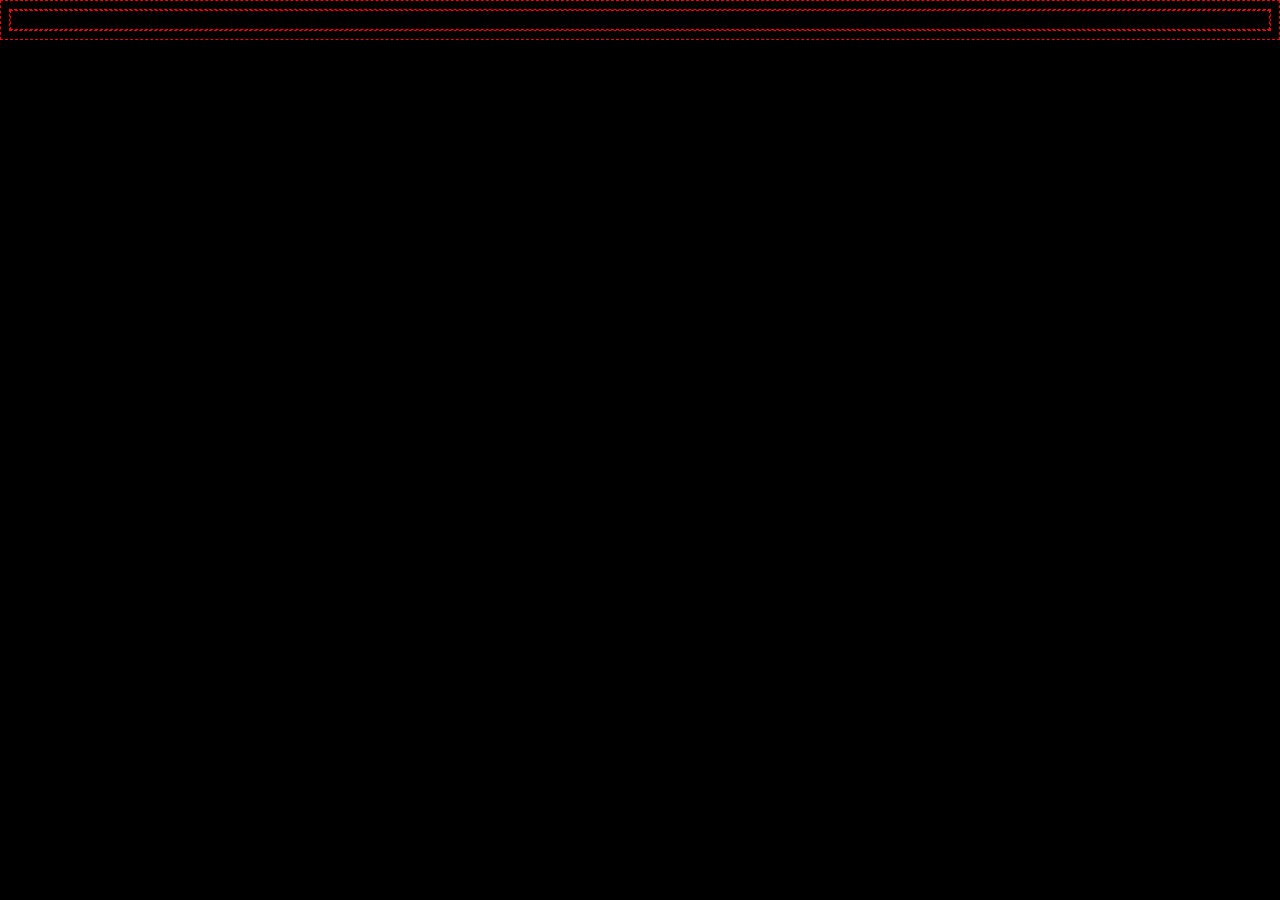
<file: .learn/resets/10-center-postcard/index.html>
<!DOCTYPE html>
<html lang="en">
	<head>
		<link rel="stylesheet" href="styles.css" />
		<meta charset="UTF-8" />
		<meta name="viewport" content="width=device-width, initial-scale=1.0" />
		<title>Document</title>
	</head>
	<body>
		<div class="postcard">Hello</div>
		<!-- comienza a añadir nuevas etiquetas o tags aquí -->
	</body>
</html>
</file>
<file: .learn/resets/10-center-postcard/styles.css>
body {
	background: black;
}
* {
	border: 1px dashed red;
	min-height: 10px;
}
</file>
